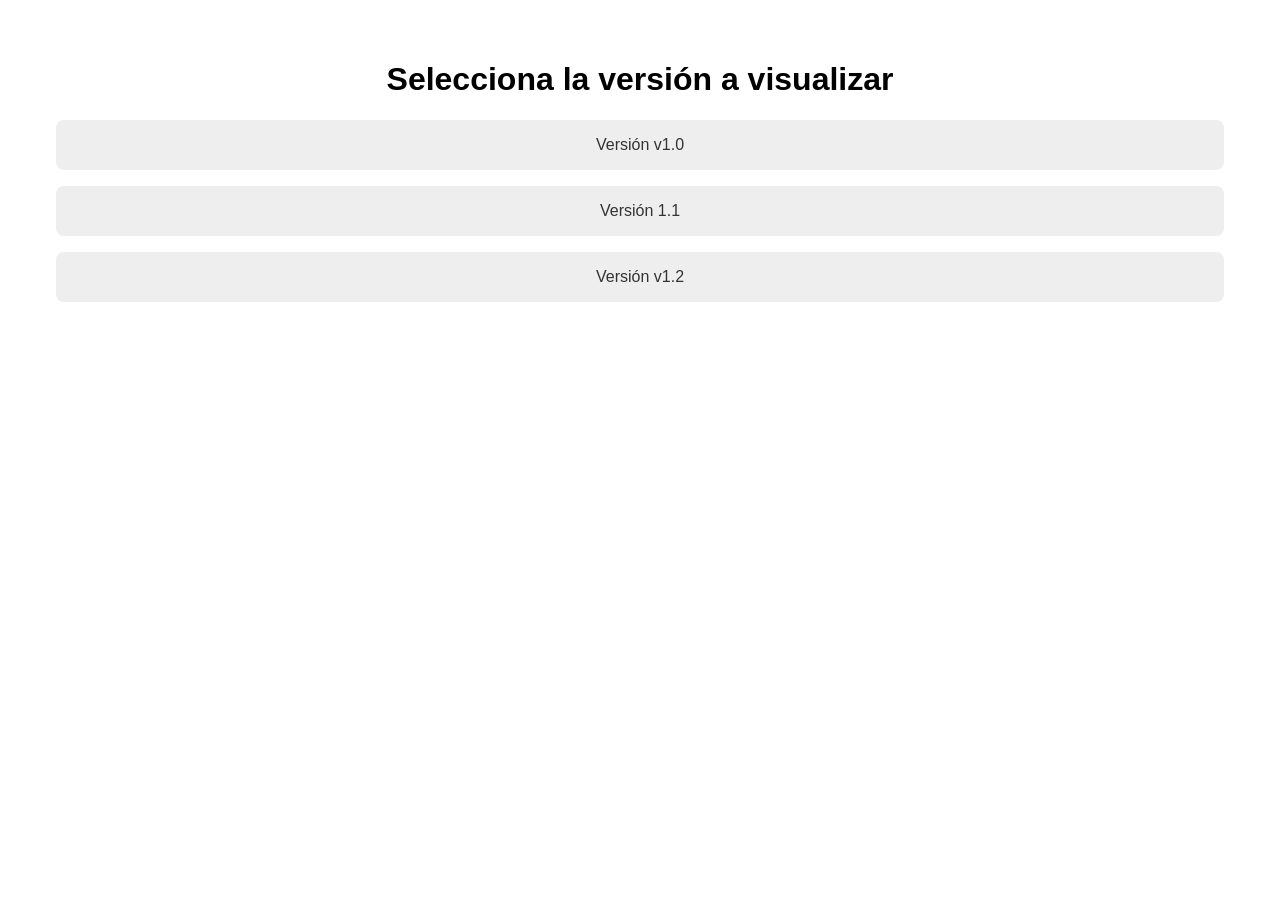
<file: index.html>
<!DOCTYPE html>
<html lang="es">
<head>
  <meta charset="UTF-8">
  <title>Versiones - Pastelería Mishky</title>
  <style>
    body { font-family: sans-serif; padding: 2rem; text-align: center; }
    a { display: block; margin: 1rem; padding: 1rem; background: #eee; text-decoration: none; color: #333; border-radius: 8px; }
    a:hover { background: #ddd; }
  </style>
</head>
<body>
  <h1>Selecciona la versión a visualizar</h1>
  <a href="pasteleria-mishky-v1.0/index.html">Versión v1.0</a>
  <a href="pasteleria-mishky-v1.1/index.html">Versión 1.1</a>
  <a href="pasteleria-mishky-v1.2/index.html">Versión v1.2</a>
</body>
</html>
</file>
